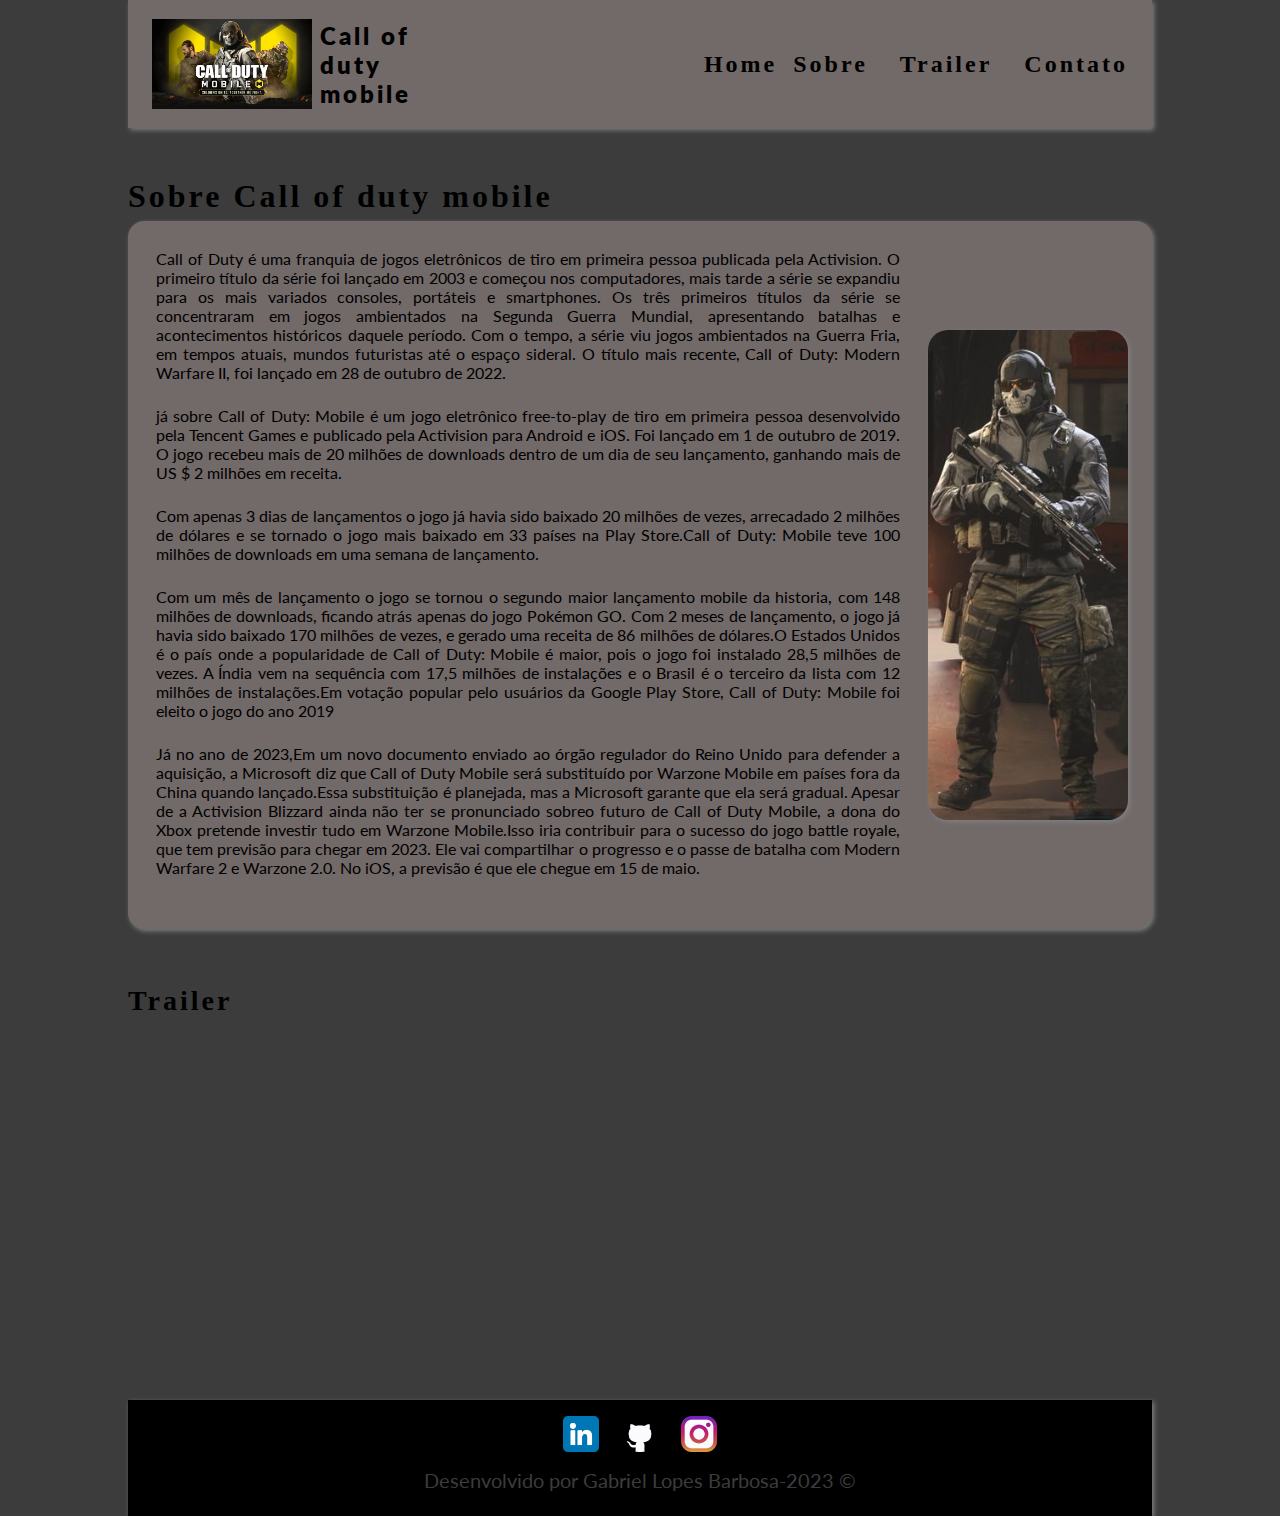
<file: index.html>
<!DOCTYPE html>
<html lang="pt-br">
<head>
    <meta charset="UTF-8">
    <meta http-equiv="X-UA-Compatible" content="IE=edge">
    <meta name="viewport" content="width=device-width, initial-scale=1.0">
    <link rel="icon" type="image/png" href="assets/images/cod.png">
    <link rel="stylesheet" href="assets/css/style.css">
    <title> Gabriel Lopes</title>
</head>
<body>
    <!--Menu da Página-->
    <nav>
        <div class="logo">
            <!--Logo +Texto á esquerda do Menu-->
            <img class="icone" src="assets/images/call-of-duty-mobile (1).png" alt ="Logo da página - Goku">
            <span class="titulo"> Call of duty mobile</span>
        </div>
        <!--Opções do Menu não ordenado-->
        <ul>
            <li><a href="index.html">Home</a></li>
            <li><a href="#perfil">Sobre</a></li>
            <li></li><a href="#video">Trailer</a></li>
            <li></li><a href ="contato.html">Contato</a></li>

        </ul>
    </nav>
    <!--Conteúdo da Página-->
    <main>

        <h1 id="perfil">Sobre Call of duty mobile</h1>
        <section id="sobre">
            <div class="texto_sobre">
                <div>
                <p>Call of Duty é uma franquia de jogos eletrônicos de tiro em primeira pessoa publicada pela Activision.

                    O primeiro título da série foi lançado em 2003 e começou nos computadores, mais tarde a série se expandiu para os mais variados consoles, portáteis e smartphones. Os três primeiros títulos da série se concentraram em jogos ambientados na Segunda Guerra Mundial, apresentando batalhas e acontecimentos históricos daquele período. Com o tempo, a série viu jogos ambientados na Guerra Fria, em tempos atuais, mundos futuristas até o espaço sideral. O título mais recente, Call of Duty: Modern Warfare II, foi lançado em 28 de outubro de 2022. </p>
                <p>já sobre Call of Duty: Mobile é um jogo eletrônico free-to-play de tiro em primeira pessoa desenvolvido pela Tencent Games e publicado pela Activision para Android e iOS. Foi lançado em 1 de outubro de 2019. O jogo recebeu mais de 20 milhões de downloads dentro de um dia de seu lançamento, ganhando mais de US $ 2 milhões em receita. </p>
                <p>Com apenas 3 dias de lançamentos o jogo já havia sido baixado 20 milhões de vezes, arrecadado 2 milhões de dólares e se tornado o jogo mais baixado em 33 países na Play Store.Call of Duty: Mobile teve 100 milhões de downloads em uma semana de lançamento.</p>
                <p>  Com um mês de lançamento o jogo se tornou o segundo maior lançamento mobile da historia, com 148 milhões de downloads, ficando atrás apenas do jogo Pokémon GO. Com 2 meses de lançamento, o jogo já havia sido baixado 170 milhões de vezes, e gerado uma receita de 86 milhões de dólares.O Estados Unidos é o país onde a popularidade de Call of Duty: Mobile é maior, pois o jogo foi instalado 28,5 milhões de vezes. A Índia vem na sequência com 17,5 milhões de instalações e o Brasil é o terceiro da lista com 12 milhões de instalações.Em votação popular pelo usuários da Google Play Store, Call of Duty: Mobile foi eleito o jogo do ano 2019</p>
                <p>Já no ano de 2023,Em um novo documento enviado ao órgão regulador do Reino Unido para defender a aquisição, a Microsoft diz que Call of Duty Mobile será substituído por Warzone Mobile em países fora da China quando lançado.Essa substituição é planejada, mas a Microsoft garante que ela será gradual. Apesar de a Activision Blizzard ainda não ter se pronunciado sobreo futuro de Call of Duty Mobile, a dona do Xbox pretende investir tudo em Warzone Mobile.Isso iria contribuir para o sucesso do jogo battle royale, que tem previsão para chegar em 2023. Ele vai compartilhar o progresso e o passe de batalha com Modern Warfare 2 e Warzone 2.0. No iOS, a previsão é que ele chegue em 15 de maio. </p>

                </div> 
            
            </div>
            <img class="foto" src = "assets/images/cod1.png" alt="call of duty mobile">
        </section>
        <h1 id="video"></h1>


        <section class="play">
            <h2>Trailer</h2>
            <iframe width="560" height="315" src="https://www.youtube.com/embed/tv7LfFeamsc" title="YouTube video player" frameborder="0" allow="accelerometer; autoplay; clipboard-write; encrypted-media; gyroscope; picture-in-picture; web-share" allowfullscreen></iframe>
            
        </section>
       


    </main>
    <!--Rodapé da Página-->
    <footer>
        <div classe="redes_sociais">    
            <a href="https://www.linkedin.com/in/gabriel-lopes-98591924b/" target="_blank">
            <img class="icons" src = "assets/images/linkedin.png" alt="Linkedin">
            </a>
    
            <a href="https://github.com/Gabriellopesg9" target="_blank">
            <img class="icons"src="assets/images/github.png" alt="Github">
            </a>
            <a href="https://www.instagram.com/gabrielbarbosag9/" target="_blank">
            <img class="icons" src="assets/images/instagram.png" alt="Instagram">
            </a>
        </div>
           <p class ="by ">Desenvolvido por Gabriel Lopes Barbosa-2023 &copy; </p>
    
        

    </footer>
</body>
</html>
</file>
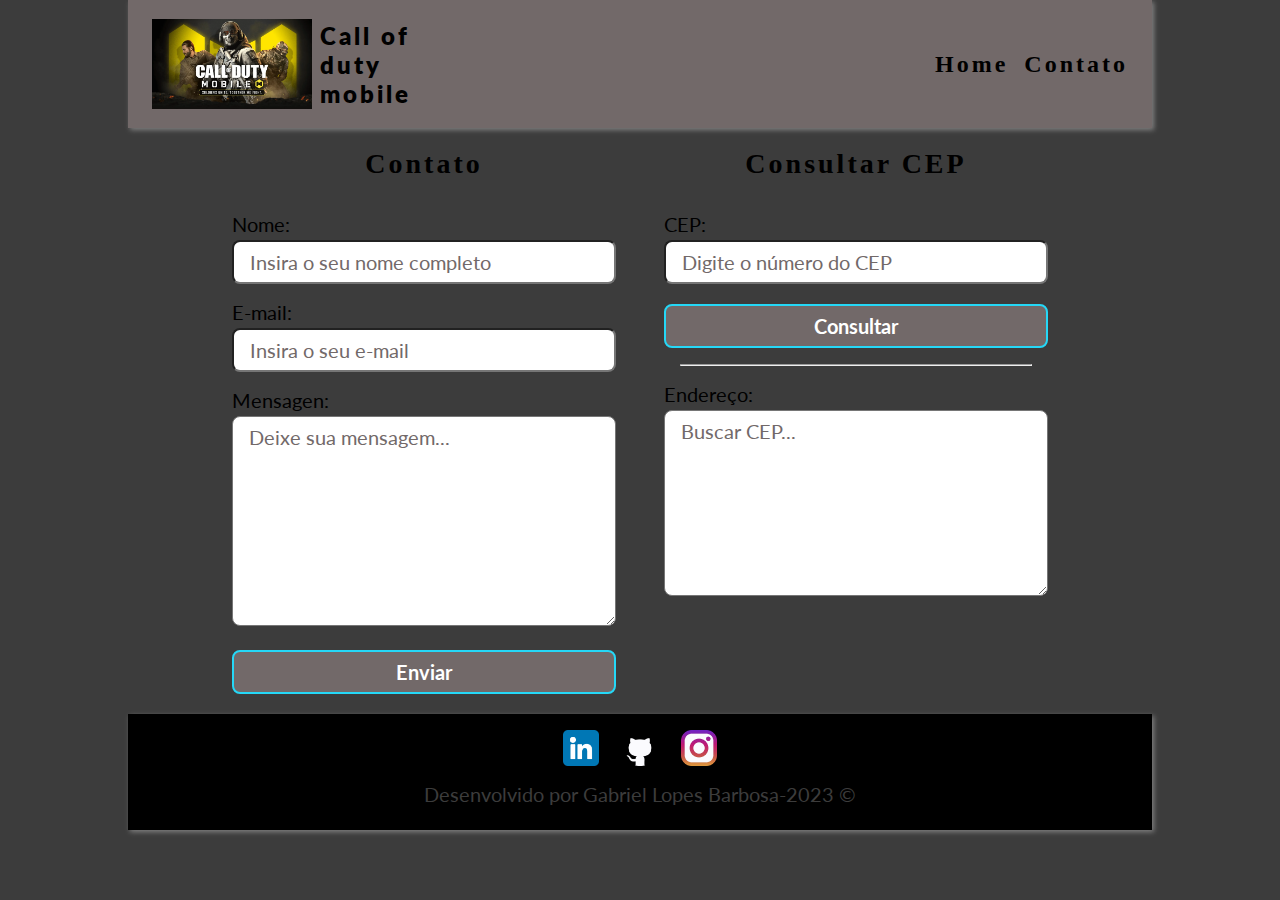
<file: contato.html>
<!DOCTYPE html>
<html lang="en">
<head>
    <meta charset="UTF-8">
    <meta http-equiv="X-UA-Compatible" content="IE=edge">
    <meta name="viewport" content="width=device-width, initial-scale=1.0">
    <link rel="icon" type="image/png" href="assets/images/goku_ico.png">
    <link rel="stylesheet" href="assets/css/style.css">
    <title>Portifólio do Gabriel Lopes</title>
</head>
<body>
    <!--Menu da Página-->
    <nav>
        <div class="logo">
            <!--Logo +Texto á esquerda do Menu-->
            <img class="icone" src="assets/images/call-of-duty-mobile (1).png" alt ="Logo da página - Goku">
            <span class="titulo"> Call of duty mobile</span>
        </div>
        <!--Opções do Menu não ordenado-->
        <ul>
            <li><a href="index.html">Home</a></li>
            <li><a href="contato.html">Contato</a></li>
            
         </ul>
    </nav>
    <!--Conteúdo da Página-->
    <main id = "contato">
        <section class="formulario">
            <h3>Contato</h3>
            <form>
                <div class="campos-form">
                    <label for="nome">Nome:</label>
                    <input onkeyup="validarNome()" id="nome" name = "nome" type="text"
                        placeholder="Insira o seu nome completo">
                        <div id = "txNome"></div>
                </div>
                <div class="campos-form">
                    <label for="email">E-mail:</label>
                    <input onkeyup="validarEmail12()" id="email" name = "email" type="text"
                        placeholder="Insira o seu e-mail">
                        <div id = "txEmail"></div>
                </div>
                <div class="campos-form">
                    <label for="nome">Mensagen:</label>
                    <textarea onkeyup="validarMensagem()" id="mensagem" name = "mensagem" rows="8"
                        placeholder="Deixe sua mensagem..."></textarea>
                        <div id = "txMensagem"></div>
                </div>
                <button type="button" onclick="enviarForm()"> Enviar</button>

            </form>
            
        </section>

        <section class="formulario">
            <h3> Consultar CEP</h3>
            <div class = "endereco">
                <div class="campos-form">
                    <label for="cep">CEP:</label>
                    <input onkeyup="validarCep()" id ="cep" type ="text"
                    placeholder="Digite o número do CEP">
                    <div id="textCep"></div>

                </div>
                <button type="button" onclick="consultarCep()">
                Consultar
                </button>
                <hr>
                <div class="campos-form">
                    <label for = "dados">Endereço: </label> 
                    <textarea id="dados" name="dados" rows="7"
                    placeholder="Buscar CEP..."></textarea>
                    <div id="txtCep"></div>
                </div>


            </div>


        
       
    </main>
    <!--Rodapé da Página-->
    <footer>
        <div classe="redes_sociais">    
            <a href="https://www.linkedin.com/in/gabriel-lopes-98591924b/" target="_blank">
            <img class="icons" src = "assets/images/linkedin.png" alt="Linkedin">
            </a>
    
            <a href="https://github.com/Gabriellopesg9" target="_blank">
            <img class="icons"src="assets/images/github.png" alt="Github">
            </a>
            <a href="https://www.instagram.com/gabrielbarbosag9/" target="_blank">
            <img class="icons" src="assets/images/instagram.png" alt="Instagram">
            </a>
        </div>
           <p class ="by ">Desenvolvido por Gabriel Lopes Barbosa-2023 &copy; </p>
    
        

    </footer>
    <script src ="./assets/js/script.js"></script>
</body>
</html>
</file>
<file: assets/css/style.css>
@import url('https://fonts.googleapis.com/css2?family=Lato:wght@300;700&family=Roboto:wght@100;500&display=swap');

:root{
    --background-body:#3c3c3c;
    --background-nav:#726969;
    --background-footer: #000000;
    --sombra:gray;
    --cor--sombra-haver: #191970;
    --cor--fonte-nav: #000000;
}

*{
    margin: 0;
    padding: 0;
    box-sizing: border-box;
}

p{
    font-family: 'lato', Roboto;
    margin-bottom: 1.5rem;
}

h1,
h2,
h3,
a{
   
    letter-spacing: 3px;
    font-weight: 800;
}
h2,h3{


    text-align:center;

}
h1{
    font-size: 2rem;
    padding-top: 50px;
    padding-bottom: 6px;
    text-align:left;

}
h2{
    font-size: 1.75rem;
    margin-bottom: 2rem;


}
h3{
    font-size: 1.75rem;
    margin-bottom: 2rem;


}

a{
    text-decoration: none;
}
a:hover{
    text-shadow: 0 0 5pxvar(--cor--sombra-haver);


}


 h3{
    text-align: center;
}
h2{
  text-align: left;


}

body{
    background-color: var(--background-body);
}

nav{
    margin: 0 auto;
    width: 80vw;
    height: 10vw;
    background-color: var(--background-nav);
    display: flex;
    justify-content: space-between;
    font-size: 1.5rem;
    padding: 2.25rem 1.5rem;
    box-shadow: 2px 2px 5px var(--sombra);
}


.logo{
    display: flex;
    width: 20%;
    justify-content: left;
    align-items: center;
    gap:0.5rem;
}

.icone{
    width: 10rem;
    padding-left: 1 rem;
}

.titulo{
    font-family: 'lato', cursive;
    color: #000000;
    font-size: 1.5rem;
    letter-spacing: 3px;
    font-weight: 800;
}

ul{
   list-style:none;
   align-items: center;
   display: flex; 
   gap: 1rem;
   
}

ul a:hover{
    color: #18bdc9;
}

nav a{
    color: #000000;
}

main{
    width: 80vw;
    margin: 0 auto;
}

#sobre{
    display: flex;
    align-items: center;
    padding-right: 1.5rem;
    background-color: #726969;
    border-radius: 1rem;
    text-align: justify;
    box-shadow: 2px 2px 5px var(--sombra);
}
.texto_sobre{
    margin:1.75rem;


}

.foto{
    width: 200px;
    border-radius: 20px;
    box-shadow: 2px 2px 5px var(--sombra);
}


.video{
    width: 60vw;
    aspect-ratio: 16/9;
    margin: 0 auto;
    display: block;
    border-radius: 8px;
    margin:2rem;
    

}

.play{
    margin-bottom: 2rem;
}

.copy{
    text-align: center;
}

.tamanho{
    width: 50px;
    padding: 10px;
   

}

footer{
    width: 80vw;
    margin: 0 auto;
    padding-top: 1rem;
    padding-bottom: 0;
    display: flex;
    flex-direction: column;
    justify-content: center;
    align-items: center;
    background-color: var(--background-footer);
    box-shadow: 2px 2px 5px var(--sombra);
}
.icons{
    width: 3.25rem;
    padding: 0 0.5rem;

}
.by{

    display: flex;
    padding-top: 0.75rem;
    font-size:1.25rem;
    color:var(--background-body);
}

/*Estilizar o Formulário*/

hr{
    margin: 1rem;
}

label{
    font-family: 'lato', Roboto;
    color: #000000;
    font-size: 1.25rem;
}

input, textarea, button{
    font-family: 'lato', Roboto;
    width: 100%;
    margin-top: 0.25rem;
    padding: 0.5rem 1rem;
    border-radius: 8px;
    font-size: 1.25rem;
    color: #000000;
}

button{
    font-family: 'lato', Roboto;
    background-color: var(--background-nav);
    font-weight: bold;
    color: white;
    cursor: pointer;
    border: 2px solid #25d8f7;

}

button:hover{
    background-color: #18bdc9 ;
}

input::placeholder, 
textarea::placeholder{
    color:var(--background-nav);
    
}

#contato{
    width:80vw;
    display: flex;
    gap: 3rem;
    justify-content: center;
    padding: 20px
}

.endereco {
    font-family: 'lato', Roboto;
    color: var(--background-nav);
    font-size: 1rem;
}

.formulario {
    width: 30vw;
}

.campos-form{
    margin-bottom: 1rem;
}
@media(max-width:1000px){
nav{
 width: 100vw;
 flex-direction: column;
 row-gap: 1rem;
 justify-content: center;
 align-items: center;
 font-size: 1.25rem;

 .logo{
   width: 100vw;


 }
 .titulo{
    text-align: center;


 }
 .main{
    width: 95vw;

 }
 #sobre{
    flex-direction: calumn-reverse;




 }
 .foto{
    margin-top:1rem;


 }
 #video{
    width: 95vw;


 }
 .footer{
    width:100;


 }
 .by{
    font-size:1rem;



 }
 #contato{
    width: 100vw;
    flex-direction: column;



 }
 #formulario{
    width: 85vw;
    margin:0 auto;


 }



}




}
</file>
